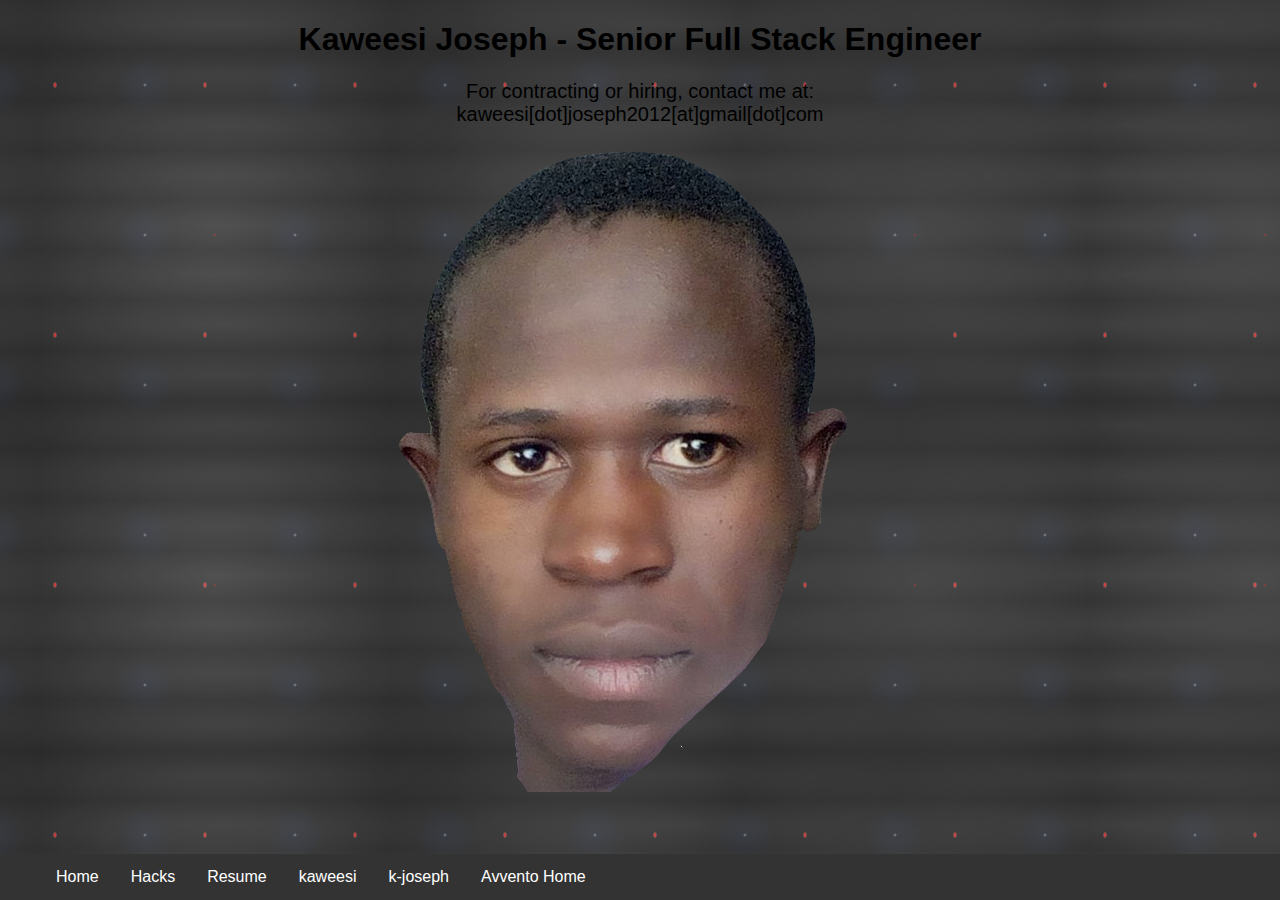
<file: index.html>
<!DOCTYPE html>
<html>

<head>
    <meta name="viewport" content="width=device-width, initial-scale=1">
    <link rel="shortcut icon" href="images/favicon.ico" type="image/x-icon">
    <link rel="icon" href="images/favicon.ico" type="image/x-icon">
    <link rel="stylesheet" href="css/general.css">
</head>
<body>

<h1 style="cursor:pointer;">Kaweesi Joseph - Senior Full Stack Engineer</h1>
<p style="font-size:20px">For contracting or hiring, contact me at:<br />kaweesi[dot]joseph2012[at]gmail[dot]com</p>
<div class="kaweesi-img"></div>


<ul >
  <li><a href="index.html">Home</a></li>
  <li><a href="hacks.html">Hacks</a></li>
  <li><a target="_blank" href="cv/resume.pdf">Resume</a></li>
  <li><a target="_blank" href="https://github.com/kaweesi">kaweesi</a></li>
  <li><a target="_blank" href="https://github.com/k-joseph">k-joseph</a></li>
  <li><a target="_blank" href="https://avventohome.org/">Avvento Home</a></li>
</ul>

</body>
</html>
</file>
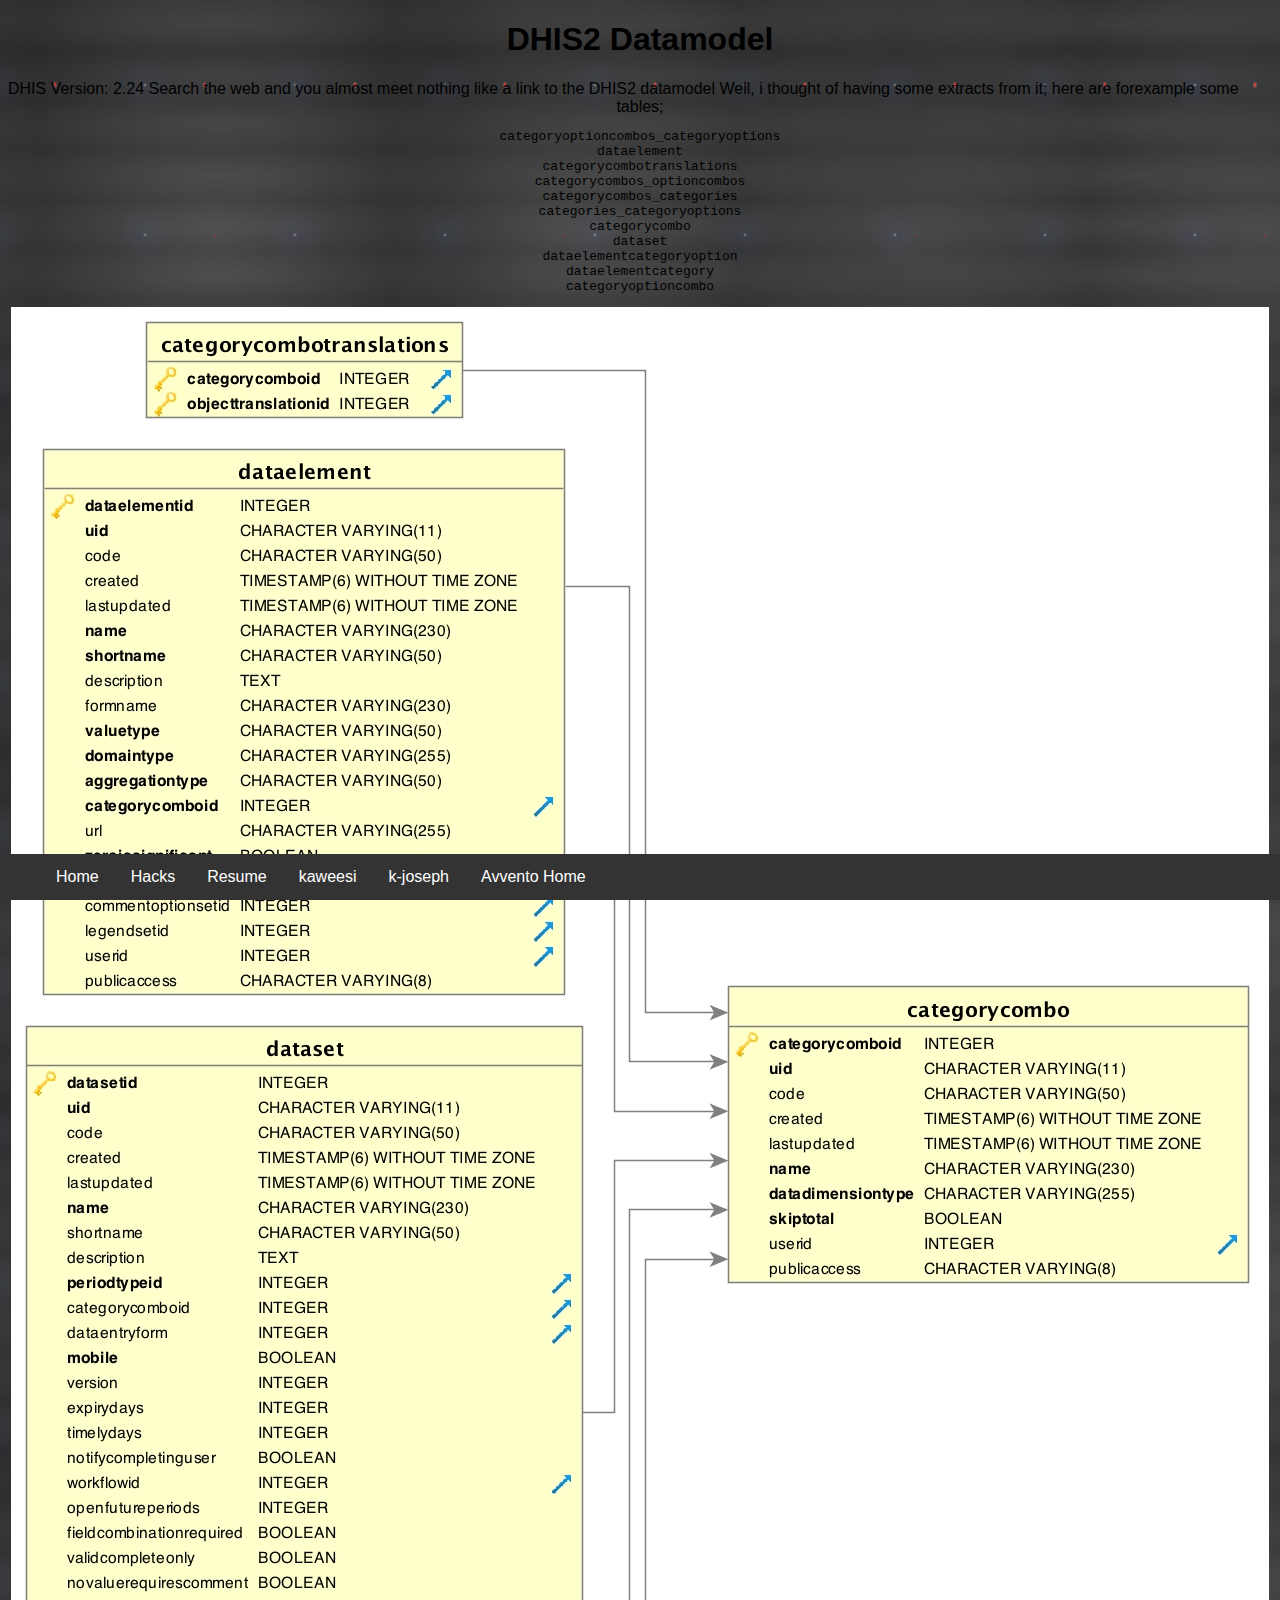
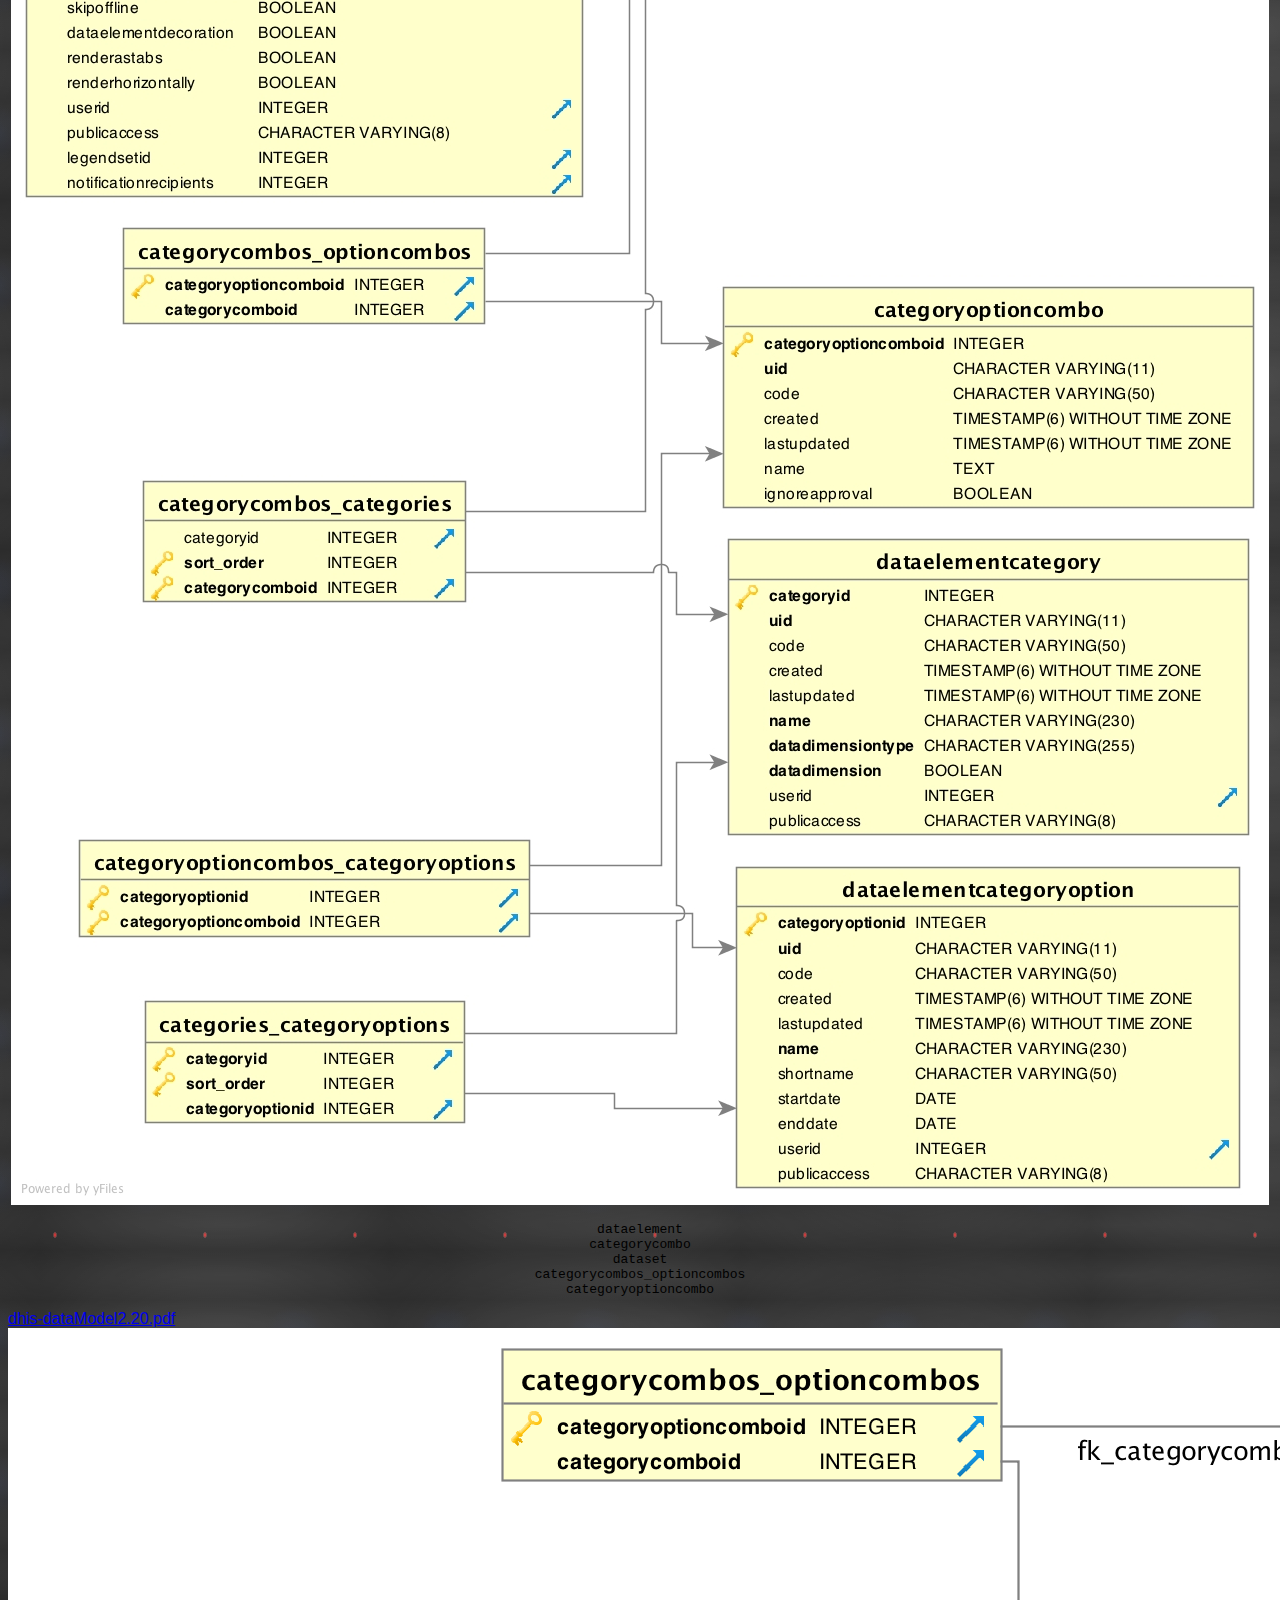
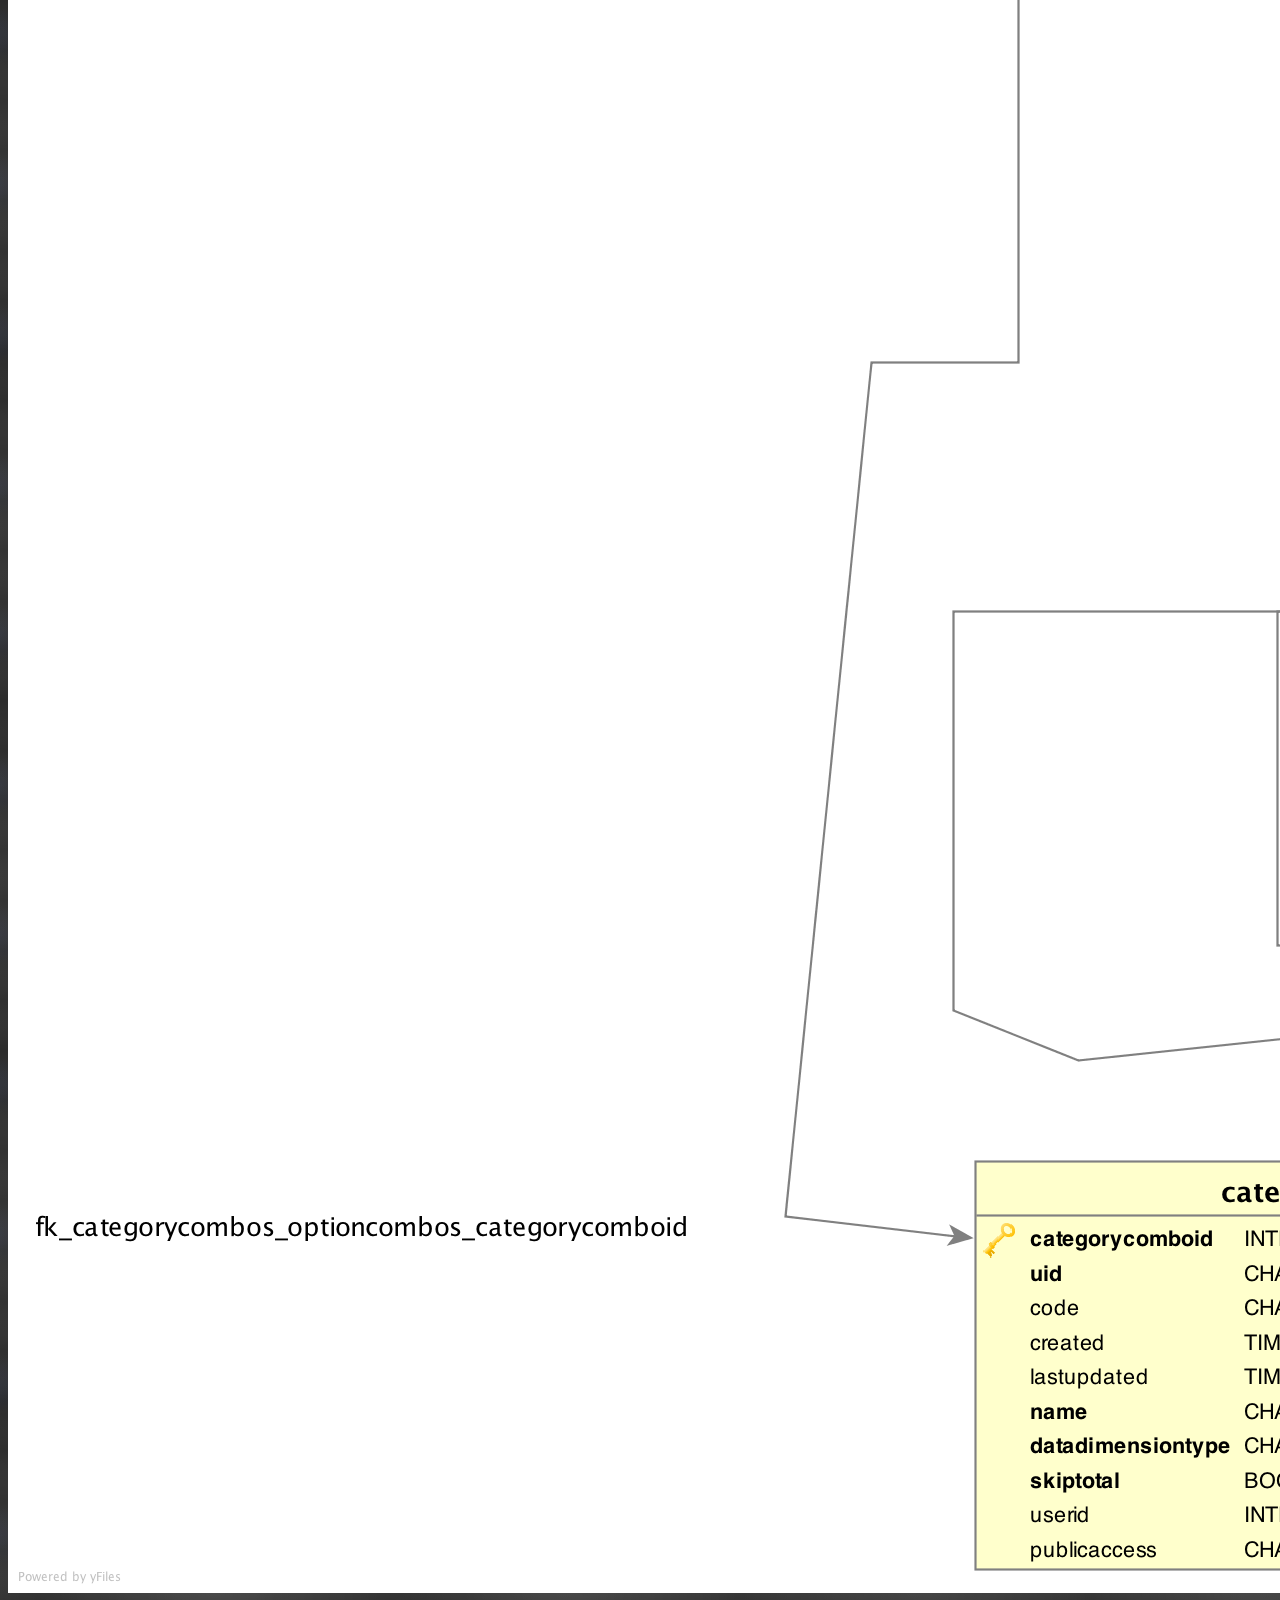
<file: dhis2.html>
<!DOCTYPE html>
<html>

<head>
    <meta name="viewport" content="width=device-width, initial-scale=1">
    <link rel="shortcut icon" href="images/favicon.ico" type="image/x-icon">
    <link rel="icon" href="images/favicon.ico" type="image/x-icon">
    <link rel="stylesheet" href="css/general.css">
</head>
<body>

    <h1>DHIS2 Datamodel</h1> DHIS Version: 2.24 Search the web and you almost meet nothing like a link to the DHIS2 datamodel Well, i thought of having some extracts from it; here are forexample some tables;
    <br />
    <pre>categoryoptioncombos_categoryoptions
dataelement
categorycombotranslations
categorycombos_optioncombos
categorycombos_categories
categories_categoryoptions
categorycombo
dataset
dataelementcategoryoption
dataelementcategory
categoryoptioncombo
</pre>
    <img src="images/dataElementCatsSets.png" alt="Data Elements, Datasets and category option combinations">

    <pre>
dataelement
categorycombo
dataset
categorycombos_optioncombos
categoryoptioncombo
</pre>
    <a href="dhis-dataModel2.20.pdf">dhis-dataModel2.20.pdf</a>
    <img src="images/DSDEC.png">
    
<ul >
  <li><a href="index.html">Home</a></li>
  <li><a href="hacks.html">Hacks</a></li>
  <li><a target="_blank" href="cv/resume.pdf">Resume</a></li>
  <li><a target="_blank" href="https://github.com/kaweesi">kaweesi</a></li>
  <li><a target="_blank" href="https://github.com/k-joseph">k-joseph</a></li>
  <li><a target="_blank" href="https://avventohome.org/">Avvento Home</a></li>
</ul>

</body>
</html>
</file>
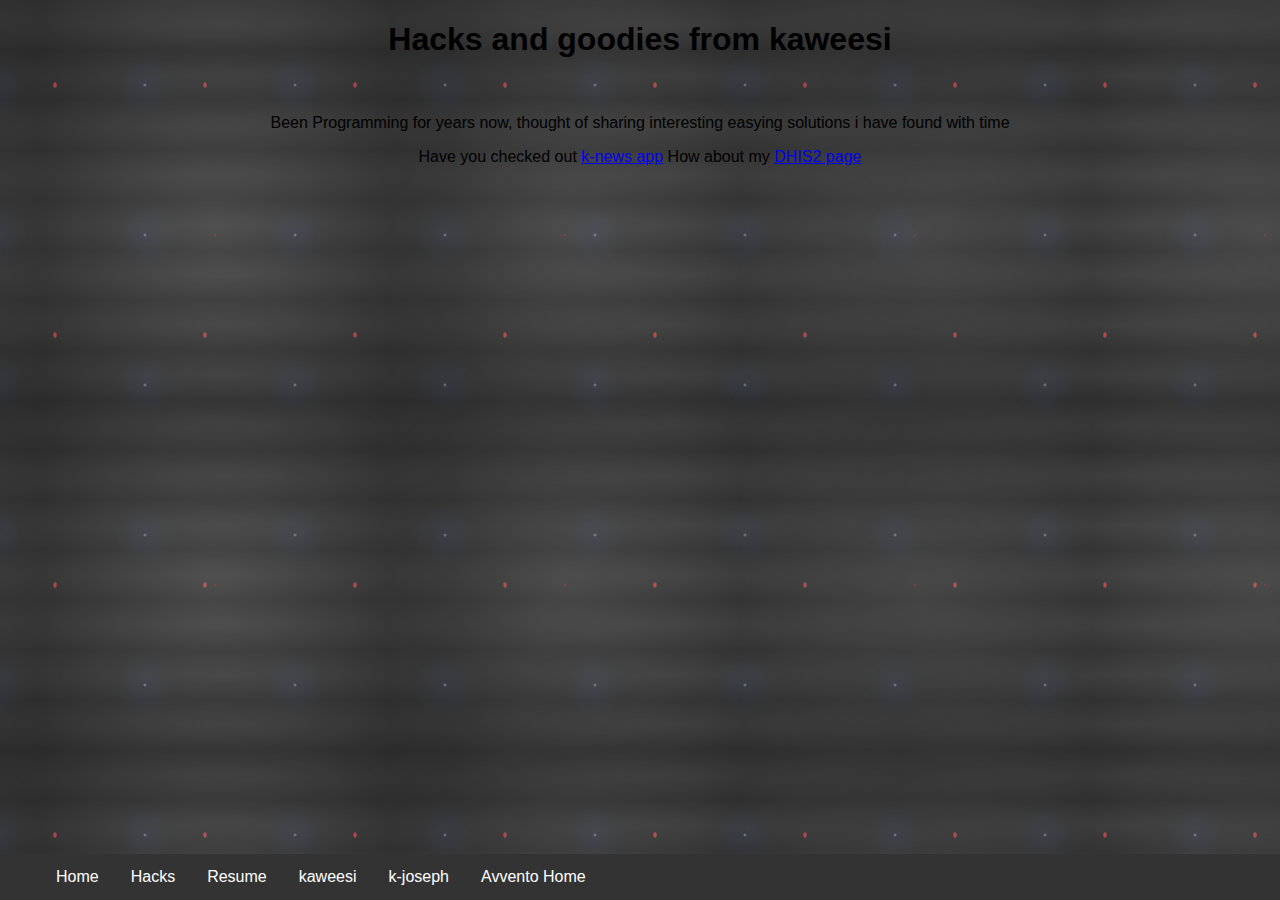
<file: hacks.html>
<!DOCTYPE html>
<html>

<head>
    <meta name="viewport" content="width=device-width, initial-scale=1">
    <link rel="shortcut icon" href="images/favicon.ico" type="image/x-icon">
    <link rel="icon" href="images/favicon.ico" type="image/x-icon">
    <link rel="stylesheet" href="css/general.css">
</head>
<body>

<h1>Hacks and goodies from kaweesi</h1>
<br />
<p>Been Programming for years now, thought of sharing interesting easying solutions i have found with time</p>

Have you checked out <a target="_blank" href="https://www.npmjs.com/package/knews-app">k-news app</a>
How about my <a href="dhis2.html">DHIS2 page</a>

<ul >
  <li><a href="index.html">Home</a></li>
  <li><a href="hacks.html">Hacks</a></li>
  <li><a target="_blank" href="cv/resume.pdf">Resume</a></li>
  <li><a target="_blank" href="https://github.com/kaweesi">kaweesi</a></li>
  <li><a target="_blank" href="https://github.com/k-joseph">k-joseph</a></li>
  <li><a target="_blank" href="https://avventohome.org/">Avvento Home</a></li>
</ul>

</body>
</html>
</file>
<file: css/general.css>
body {
  font-family: "Lato", sans-serif;
  text-align-last: center;
  background-color:black;
  background-image:
  radial-gradient(red, rgba(255,255,255,.2) 2px, transparent 1000px),
  radial-gradient(red, rgba(255,255,255,.15) 1px, transparent 300px),
  radial-gradient(red, rgba(255,255,255,.1) 2px, transparent 0),
  radial-gradient(rgba(255,255,255,.4), rgba(25,55,150,.1) 2px, transparent 30px);
  background-size: 450px 50px, 350px 350px, 150px 250px, 150px 150px;
  background-position: 0 0, 40px 60px, 130px 210px, 70px 10px;
}

ul {
  list-style-type: none;
  margin-left: -8px;
  margin-bottom: 0;
  overflow: hidden;
  background-color: #333;
  position: fixed;
  bottom: 0;
  width: 100%;
  font-family: "Comic Sans MS", cursive, sans-serif;
}

li {
  float: left;
}

li a {
  display: block;
  color: white;
  text-align: center;
  padding: 14px 16px;
  text-decoration: none;
}

li a:hover:not(.active) {
  background-color: #111;
}


.kaweesi-img:before {
  content:url('../images/kaweesi.png');
}
</file>
